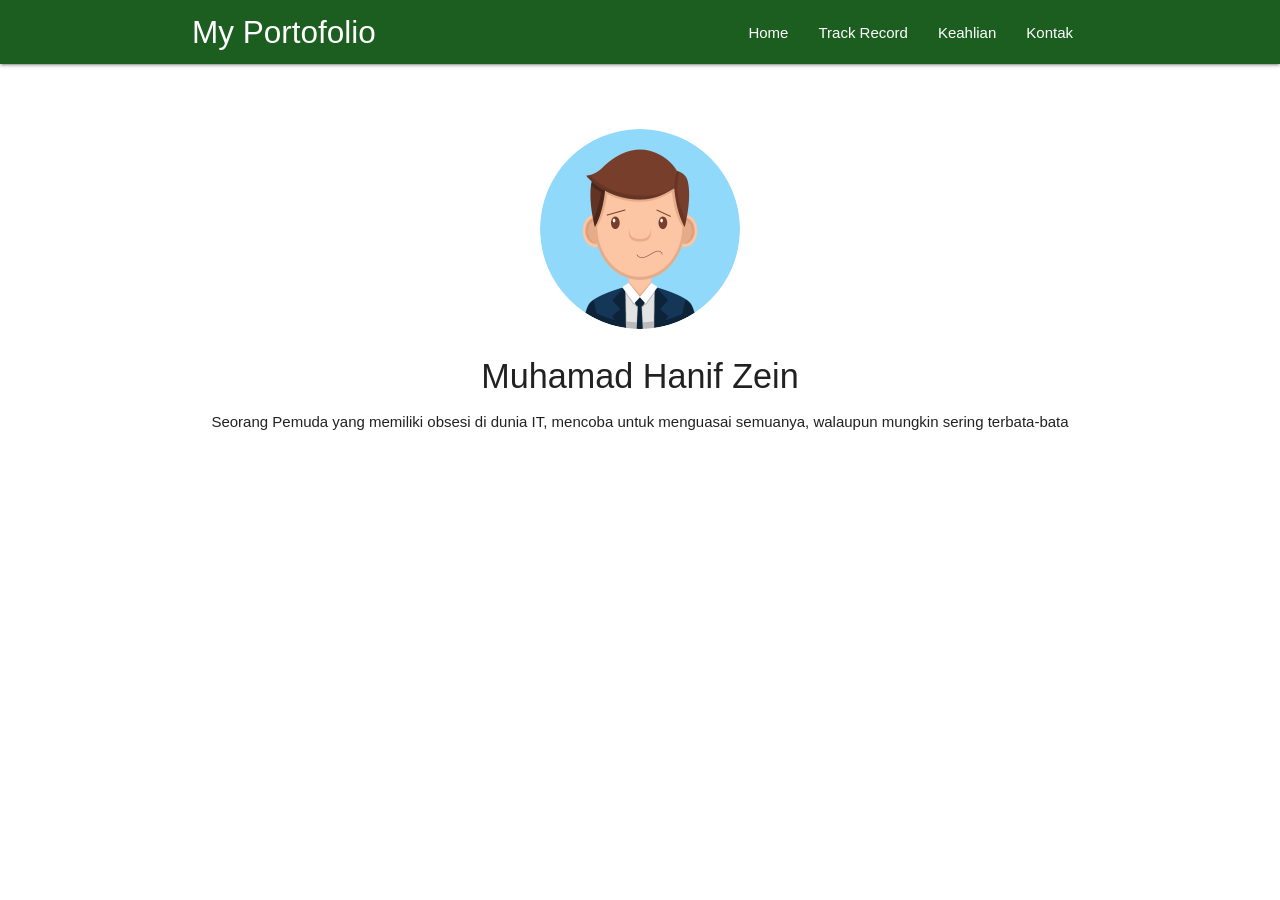
<file: index.html>
<!DOCTYPE html>
<html lang="en">
<head>
    <meta charset="UTF-8"/>
    <title>My Portofolio</title>
    <meta name="description" content="My Portofolio"/>
    <meta name="viewport" content="width=device-width, initial-scale=1">

    <link rel="icon" href="/img/192.png"/>
    <link rel="apple-touch-icon" href="/img/512.png">

    <link rel="manifest" href="manifest.json">
    <meta name="theme-color" content="#1B5E20"/>

    <link rel="stylesheet" href="css/materialize.min.css">
    <link rel="stylesheet" href="css/style.css">
    <link rel="stylesheet" href="css/font-awesome.min.css">
    <link href="https://fonts.googleapis.com/icon?family=Material+Icons" rel="stylesheet">
    <link href="https://cdn.materialdesignicons.com/5.6.55/css/materialdesignicons.min.css" rel="stylesheet">
</head>
<body>
<!-- Navigasi -->
<nav class="green darken-4" role="navigation">
    <div class="nav-wrapper container">
        <a href="#" class="brand-logo" id="logo-container">My Portofolio</a>
        <a href="#" class="sidenav-trigger" data-target="nav-mobile">☰</a>

        <ul class="topnav right hide-on-med-and-down"></ul>
        <ul class="sidenav" id="nav-mobile"></ul>
    </div>
</nav>
<!-- Akhir Navigasi -->
<div class="container" id="body-content"></div>
<script src="js/materialize.min.js"></script>
<script src="js/nav.js"></script>
<script>
    // REGISTER SERVICE WORKER
    if ("serviceWorker" in navigator) {
        window.addEventListener("load", function() {
            navigator.serviceWorker
                .register("/service-worker.js")
                .then(function() {
                    console.log("Pendaftaran ServiceWorker berhasil");
                })
                .catch(function() {
                    console.log("Pendaftaran ServiceWorker gagal");
                });
        });
    } else {
        console.log("ServiceWorker belum didukung browser ini.");
    }
</script>
</body>
</html>
</file>
<file: css/style.css>
.pp {
    margin-top: 50px;
    width: 200px;
    height: 200px;
}

i.icon-theme {
    color: #1B5E20;
}

div.card-project {
    padding-left: 20px;
    padding-right: 20px;
}
</file>
